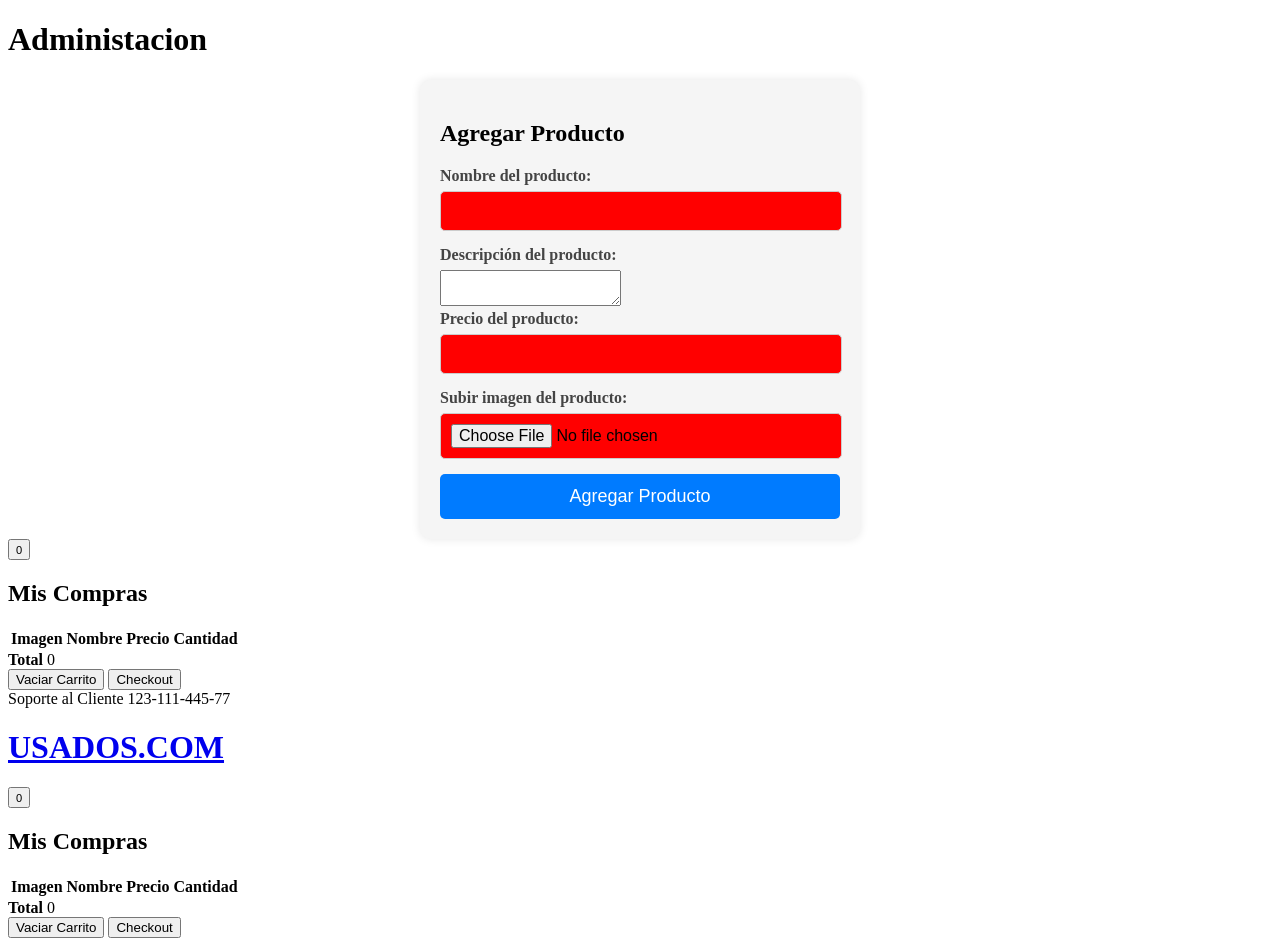
<file: admin.html>
<!DOCTYPE html>
<html>

<head>
    <title>Página de Administración</title>
    <link rel="stylesheet" href="./css/styles3.css">
</head>

<body>
    <header class="header">
        <div class="container">
            <h1>Administacion</h1>
        </div>

    </header>
    <div class="form-container">
        <h2>Agregar Producto</h2>
        <form id="nuevo-producto-form">
            <div class="form-content">
                <label for="nombre">Nombre del producto:</label>
                <input type="text" id="nombre" required>
            </div>

            <div class="form-content">
                <label for="descripcion">Descripción del producto:</label>
                <textarea id="descripcion" required></textarea>
            </div>

            <div class="form-content">
                <label for="precio">Precio del producto:</label>
                <input type="text" id="precio" required >
            </div>

            <div class="form-content">
                <label for="imagen">Subir imagen del producto:</label>
                <input type="file" id="imagen" accept="image/*" required><br>
            </div>

            <div class="form-content">
                <button type="submit">Agregar Producto</button>
            </div>
        </form>
    </div>
    <script src="/js/app.js"></script>
    <script>
        // Agrega un listener para el evento "input" en el campo de precio
        document.getElementById('precio').addEventListener('input', function (e) {
            const input = e.target;
            const inputValue = input.value;
    
            // Elimina cualquier caracter no numérico o punto (.)
            const cleanedValue = inputValue.replace(/[^0-9.]/g, '');
    
            // Garantiza que solo haya un punto decimal
            const decimalCount = cleanedValue.split('.').length - 1;
            if (decimalCount > 1) {
                const parts = cleanedValue.split('.');
                cleanedValue = parts[0] + '.' + parts.slice(1).join('');
            }
    
            // Establece el valor limpio de nuevo en el campo de entrada
            input.value = cleanedValue;
        });
    </script>
    
</body>
</html>
<div class="container-cart">
    <button class="cart-btn">
        <span></span>
        <span>
            <i class="bi bi-cart"></i>
        </span>
        <small class="cart-qty">0</small>
    </button>
    <div class="cart-header">
        <i class="fa-solid fa-arrow-right-from-bracket"></i>
        <h2>Mis Compras</h2>
    </div>
    <div class="cart-body">
        <table id="cart-list">
            <thead>
                <tr>
                    <th>Imagen</th>
                    <th>Nombre</th>
                    <th>Precio</th>
                    <th>Cantidad</th>
                    <th></th>
                </tr>
            </thead>
            <tbody>
            </tbody>
        </table>
    </div>
    <div class="cart-footer">
        <div>
            <strong>Total</strong>
            <span class="cart-total">0</span>
        </div>
        <div class="button-card-footer">
            <button class="cart-clear">Vaciar Carrito</button>
            <button class="Checkout">Checkout</button>
        </div>
    </div>
</div>
</div>
</div>
</div>

<div class="container-hero">
    <div class="container hero">
        <div class="custumer-support">
            <i class="fa-solid fa-headset"></i>
            <div class="content-custumer-support">
                <span class="text">Soporte al Cliente</span>
                <span class="number">123-111-445-77</span>
            </div>
        </div>
        <div class="container-logo">
            <h1><a href="/">USADOS.COM</a></h1>
        </div>
        <div class="container-cart">
            <button class="cart-btn">
                <span></span>
                <span>
                    <i class="bi bi-cart"></i>
                </span>
                <small class="cart-qty">0</small>
            </button>
            <div class="cart-header">
                <i class="fa-solid fa-arrow-right-from-bracket"></i>
                <h2>Mis Compras</h2>
            </div>
            <div class="cart-body">
                <table id="cart-list">
                    <thead>
                        <tr>
                            <th>Imagen</th>
                            <th>Nombre</th>
                            <th>Precio</th>
                            <th>Cantidad</th>
                            <th></th>
                        </tr>
                    </thead>
                    <tbody>
                    </tbody>
                </table>
            </div>
            <div class="cart-footer">
                <div>
                    <strong>Total</strong>
                    <span class="cart-total">0</span>
                </div>
                <div class="button-card-footer">
                    <button class="cart-clear">Vaciar Carrito</button>
                    <button class="Checkout">Checkout</button>
                </div>
            </div>
        </div>
    </div>
</div>
</div>
</file>
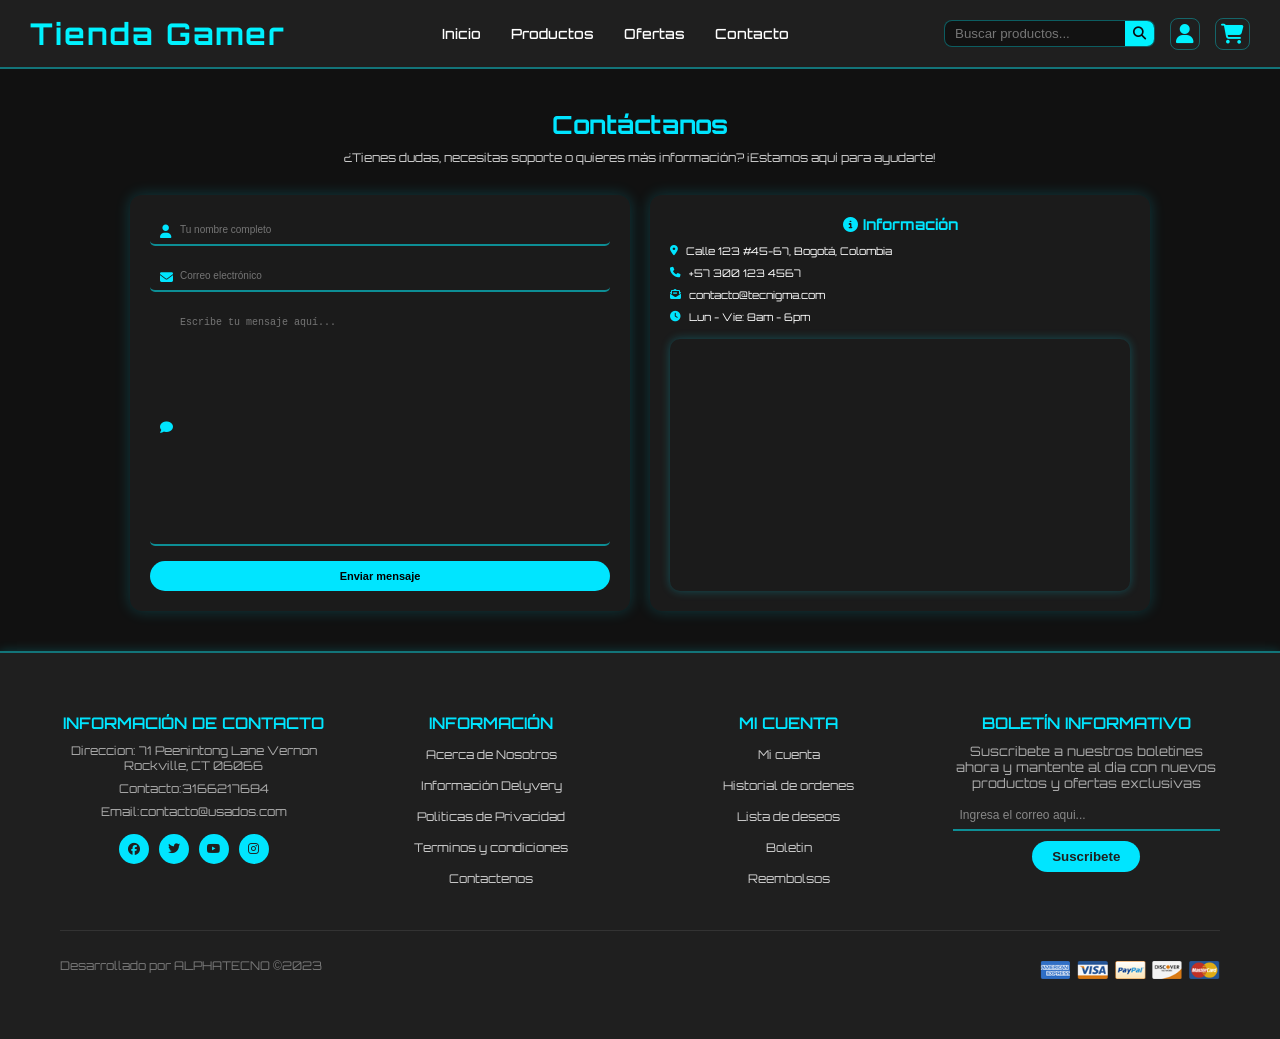
<file: contacto.html>
<!DOCTYPE html>
<html lang="es">

<head>
    <meta charset="UTF-8">
    <meta name="viewport" content="width=device-width, initial-scale=1.0">
    <title>Iniciar Sesión</title>
    <link rel="stylesheet" href="https://cdnjs.cloudflare.com/ajax/libs/font-awesome/6.5.0/css/all.min.css">
    <link href="https://fonts.googleapis.com/css2?family=Orbitron:wght@500;700&display=swap" rel="stylesheet" />
    <link rel="stylesheet" href="/css/styles.css">
</head>

<body>
    <header class="menu-gamer">
        <div class="logo">Tienda Gamer</div>
        <!--  =========== NAVIGATION ==========  ---->
        <nav class="nav-links">
            <a href="index.html">Inicio</a>
            <a href="#">Productos</a>
            <a href="#">Ofertas</a>
            <a href="contacto.html">Contacto</a>
            <!--  =========== NAVIGATION ==========  ---->
        </nav>
        <div class="acciones">
            <!--  =========== BUSCADOR ==========  ---->
            <div class="buscador">
                <input type="text" placeholder="Buscar productos..." />
                <button><i class="fas fa-search"></i></button>
            </div>
            <!--  =========== BUSCADOR ==========  ---->
            <!--  =========== INICIO DE SECCION ==========  ---->
            <a href="paginalogin.html" class="icon-btn" title="Iniciar Sesión">
                <i class="fas fa-user"></i>
            </a>
            <!--  =========== INICIO DE SECCION ==========  ---->
            <!--  =========== CARRITO DE COMPRAS ==========  ---->
            <a href="#" class="icon-btn" title="Carrito de Compras">
                <i class="fas fa-shopping-cart"></i>
            </a>
            <!--  =========== CARRITO DE COMPRAS ==========  ---->
        </div>
    </header>
    <section class="contact-section">
        <h2>Contáctanos</h2>
        <p class="subtitle">¿Tienes dudas, necesitas soporte o quieres más información? ¡Estamos aquí para ayudarte!</p>
    
        <div class="contact-wrapper">
            <!-- Formulario de contacto -->
            <div class="contact-card">
                <form class="contact-form full-height-form">
                    <div class="input-group icon-input">
                        <i class="fa-solid fa-user"></i>
                        <input type="text" id="nombre" placeholder="Tu nombre completo" required>
                    </div>
                    <div class="input-group icon-input">
                        <i class="fa-solid fa-envelope"></i>
                        <input type="email" id="correo" placeholder="Correo electrónico" required>
                    </div>
                    <div class="input-group icon-input textarea-group">
                        <i class="fa-solid fa-comment"></i>
                        <textarea id="mensaje" placeholder="Escribe tu mensaje aquí..." required></textarea>
                    </div>
                    <button type="submit">Enviar mensaje</button>           </form>
            </div>
    
            <!-- Información de contacto -->
            <div class="contact-info-card">
                <h3><i class="fa-solid fa-circle-info"></i> Información</h3>
                <ul>
                    <li><i class="fa-solid fa-location-dot"></i> Calle 123 #45-67, Bogotá, Colombia</li>
                    <li><i class="fa-solid fa-phone"></i> +57 300 123 4567</li>
                    <li><i class="fa-solid fa-envelope-open-text"></i> contacto@tecnigma.com</li>
                    <li><i class="fa-solid fa-clock"></i> Lun - Vie: 8am - 6pm</li>
                </ul>
                <div class="map-container">
                    <iframe
                        src="https://www.google.com/maps/embed?pb=!1m18!1m12!1m3!1d3976.828479934563!2d-74.08175378523805!3d4.609710043903187!2m3!1f0!2f0!3f0!3m2!1i1024!2i768!4f13.1!3m3!1m2!1s0x8e3f99e0f3d316e1%3A0xaaa39281f70d1524!2sBogot%C3%A1%2C%20Colombia!5e0!3m2!1ses!2sco!4v1700000000000"
                        width="100%" height="250" style="border:0;" allowfullscreen="" loading="lazy"></iframe>
                </div>
            </div>
        </div>
    </section>
      
                <!--  ===========  FOOTER ==========  -->
                <footer class="footer">
                
                    <div class="container container-footer">
                        <div class="menu-footer">
                            <div class="contact-info">
                                <p class="title-footer">Información de contacto </p>
                                <ul>
                                    <li>Direccion: 71 Peenintong Lane Vernon Rockville, CT 06066</li>
                                    <li>Contacto:3166217684</li>
                                    <li>Email:contacto@usados.com</li>
                                </ul>
                
                                <div class="social-icons">
                                    <span class="facebook">
                                        <i class="fa-brands fa-facebook"></i>
                                    </span>
                                    <span class="twitter">
                                        <i class="fa-brands fa-twitter"></i>
                                    </span>
                                    <span class="youtube">
                                        <i class="fa-brands fa-youtube"></i>
                                    </span>
                                    <span class="instagram">
                                        <i class="fa-brands fa-instagram"></i>
                                    </span>
                                </div>
                            </div>
                
                            <div class="information">
                                <p class="title-footer">Información</p>
                                <ul>
                                    <li><a href="#">Acerca de Nosotros</a></li>
                                    <li><a href="#">Información Delyvery </a></li>
                                    <li><a href="#">Politicas de Privacidad</a></li>
                                    <li><a href="#">Terminos y condiciones</a></li>
                                    <li><a href="#">Contactenos</a></li>
                                </ul>
                            </div>
                
                            <div class="my-account">
                                <p class="title-footer">Mi cuenta</p>
                                <nav class="nav-footer">
                                    <li><a href="#">Mi cuenta</a></li>
                                    <li><a href="#">Historial de ordenes</a></li>
                                    <li><a href="#">Lista de deseos</a></li>
                                    <li><a href="#">Boletin</a></li>
                                    <li><a href="#">Reembolsos</a></li>
                                </nav>
                
                            </div>
                            <div class="newsletter">
                                <p class="title-footer">Boletín informativo</p>
                
                                <div class="content">
                                    <p>
                                        Suscribete a nuestros boletines ahora y mantente al
                                        día con nuevos productos y ofertas exclusivas
                                    </p>
                                    <form action="">
                                        <input type="email" name="" id="" placeholder="Ingresa el correo aqui...">
                                        <button>Suscribete</button>
                                    </form>
                                </div>
                            </div>
                        </div>
                
                        <div class="copyrigth">
                            <p>
                                Desarrollado por ALPHATECNO &COPY;2023
                            </p>
                            <img src="../images/payment.png" alt="Pagos">
                        </div>
                    </div>
                </footer>
                
                </body>
                
                </body>
                
                </html>
</file>
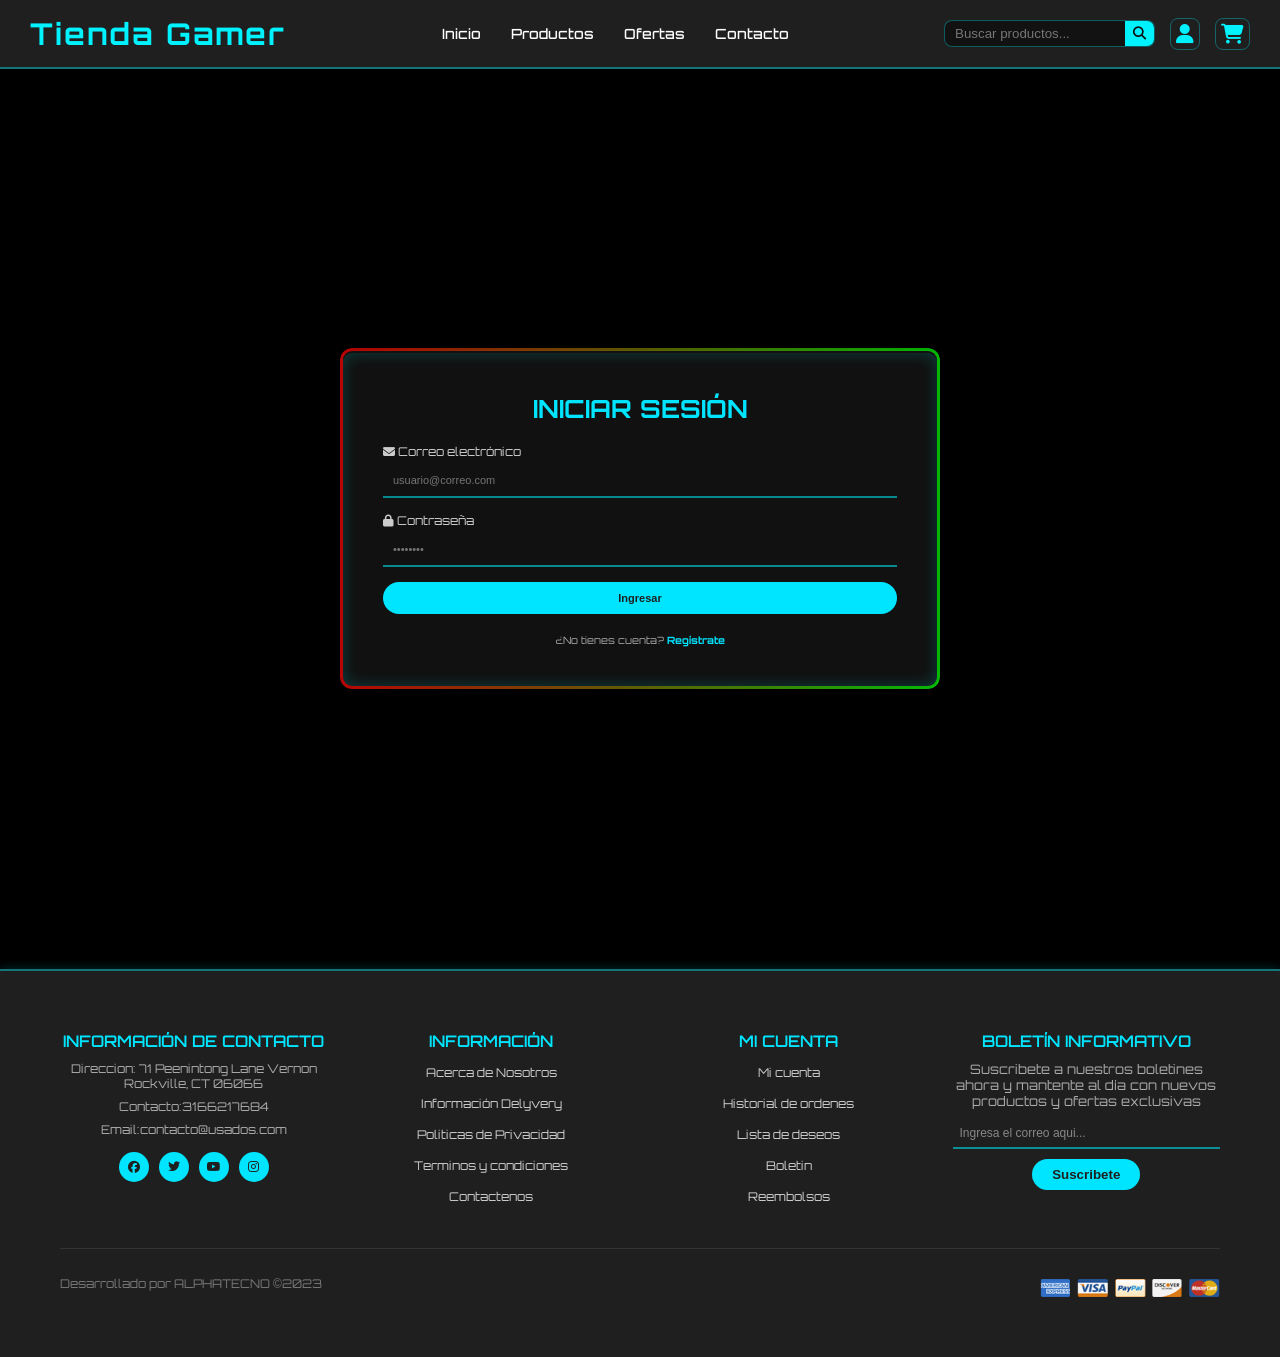
<file: paginalogin.html>
<!DOCTYPE html>
<html lang="es">

<head>
    <meta charset="UTF-8">
    <meta name="viewport" content="width=device-width, initial-scale=1.0">
    <title>Iniciar Sesión</title>
    <link rel="stylesheet" href="https://cdnjs.cloudflare.com/ajax/libs/font-awesome/6.5.0/css/all.min.css">
    <link href="https://fonts.googleapis.com/css2?family=Orbitron:wght@500;700&display=swap" rel="stylesheet" />
    <link rel="stylesheet" href="/css/styles.css">
</head>
<body>
        <header class="menu-gamer">
            <div class="logo">Tienda Gamer</div>
            <!--  =========== NAVIGATION ==========  ---->
            <nav class="nav-links">
                <a href="index.html">Inicio</a>
                <a href="#">Productos</a>
                <a href="#">Ofertas</a>
                <a href="contacto.html">Contacto</a>
                <!--  =========== NAVIGATION ==========  ---->
            </nav>
            <div class="acciones">
                <!--  =========== BUSCADOR ==========  ---->
                <div class="buscador">
                    <input type="text" placeholder="Buscar productos..." />
                    <button><i class="fas fa-search"></i></button>
                </div>
                <!--  =========== BUSCADOR ==========  ---->
                <!--  =========== INICIO DE SECCION ==========  ---->
                <a href="paginalogin.html" class="icon-btn" title="Iniciar Sesión">
                    <i class="fas fa-user"></i>
                </a>
                <!--  =========== INICIO DE SECCION ==========  ---->
                <!--  =========== CARRITO DE COMPRAS ==========  ---->
                <a href="#" class="icon-btn" title="Carrito de Compras">
                    <i class="fas fa-shopping-cart"></i>
                </a>
                <!--  =========== CARRITO DE COMPRAS ==========  ---->
            </div>
        </header>

            <!-- Login centrado -->
            <div class="center-login-wrapper">
                <div class="login-container">
                    <!-- formulario -->
                    <form class="login-form">
                        <h2>Iniciar Sesión</h2>
                        <div class="input-group">
                            <label for="email"><i class="fa-solid fa-envelope"></i> Correo electrónico</label>
                            <input type="email" id="email" placeholder="usuario@correo.com" required>
                        </div>
                        <div class="input-group">
                            <label for="password"><i class="fa-solid fa-lock"></i> Contraseña</label>
                            <input type="password" id="password" placeholder="••••••••" required>
                        </div>
                        <button type="submit">Ingresar</button>
                        <p class="register-link">¿No tienes cuenta? <a href="#">Regístrate</a></p>
                    </form>
                </div>
            </div>
                <!--  ===========  FOOTER ==========  -->
                <footer class="footer">
                
                    <div class="container container-footer">
                        <div class="menu-footer">
                            <div class="contact-info">
                                <p class="title-footer">Información de contacto </p>
                                <ul>
                                    <li>Direccion: 71 Peenintong Lane Vernon Rockville, CT 06066</li>
                                    <li>Contacto:3166217684</li>
                                    <li>Email:contacto@usados.com</li>
                                </ul>
                
                                <div class="social-icons">
                                    <span class="facebook">
                                        <i class="fa-brands fa-facebook"></i>
                                    </span>
                                    <span class="twitter">
                                        <i class="fa-brands fa-twitter"></i>
                                    </span>
                                    <span class="youtube">
                                        <i class="fa-brands fa-youtube"></i>
                                    </span>
                                    <span class="instagram">
                                        <i class="fa-brands fa-instagram"></i>
                                    </span>
                                </div>
                            </div>
                
                            <div class="information">
                                <p class="title-footer">Información</p>
                                <ul>
                                    <li><a href="#">Acerca de Nosotros</a></li>
                                    <li><a href="#">Información Delyvery </a></li>
                                    <li><a href="#">Politicas de Privacidad</a></li>
                                    <li><a href="#">Terminos y condiciones</a></li>
                                    <li><a href="#">Contactenos</a></li>
                                </ul>
                            </div>
                
                            <div class="my-account">
                                <p class="title-footer">Mi cuenta</p>
                                <nav class="nav-footer">
                                    <li><a href="#">Mi cuenta</a></li>
                                    <li><a href="#">Historial de ordenes</a></li>
                                    <li><a href="#">Lista de deseos</a></li>
                                    <li><a href="#">Boletin</a></li>
                                    <li><a href="#">Reembolsos</a></li>
                                </nav>
                
                            </div>
                            <div class="newsletter">
                                <p class="title-footer">Boletín informativo</p>
                
                                <div class="content">
                                    <p>
                                        Suscribete a nuestros boletines ahora y mantente al
                                        día con nuevos productos y ofertas exclusivas
                                    </p>
                                    <form action="">
                                        <input type="email" name="" id="" placeholder="Ingresa el correo aqui...">
                                        <button>Suscribete</button>
                                    </form>
                                </div>
                            </div>
                        </div>
                
                        <div class="copyrigth">
                            <p>
                                Desarrollado por ALPHATECNO &COPY;2023
                            </p>
                            <img src="../images/payment.png" alt="Pagos">
                        </div>
                    </div>
                </footer>

    </body>
    
</body>

</html>
</file>
<file: css/styles3.css>
/* Estilos para el contenedor del formulario */
.form-container {
    max-width: 400px;
    margin: 0 auto;
    background-color: #f5f5f5;
    padding: 20px;
    border-radius: 10px;
    box-shadow: 0 0 10px rgba(0, 0, 0, 0.1);
  }
  
  /* Estilos para el encabezado del formulario */
  .form-container h1 {
    text-align: center;
    font-size: 24px;
    margin-bottom: 20px;
    color: #333;
  }
  
  /* Estilos para los campos de entrada de texto */
  .form-content label {
    display: block;
    margin-bottom: 6px;
    font-weight: bold;
    color: #444;
  }
  
  .form-content input[type="text"],
  .form-content input[type="file"] {
    width: 95%;
    padding: 10px;
    margin-bottom: 15px;
    border: 1px solid #ccc;
    border-radius: 5px;
    font-size: 16px;
    /* background: #f9f9f9; */
    background-color: red;
  }
  
  /* Estilos para el botón de enviar */
  .form-content button {
    display: block;
    width: 100%;
    padding: 12px;
    background-color: #007BFF;
    color: #fff;
    border: none;
    border-radius: 5px;
    font-size: 18px;
    cursor: pointer;
  }
  
  /* Estilos para el botón de enviar al pasar el mouse por encima */
  .form-content button:hover {
    background-color: #0056b3;
  }
  
  /* Estilos para el mensaje de éxito */
  .success-message {
    text-align: center;
    color: #008000;
    font-weight: bold;
  }
  
  /* Estilos para el mensaje de error */
  .error-message {
    text-align: center;
    color: #FF0000;
    font-weight: bold;
  }
</file>
<file: css/styles.css>
/* Top Bar: Logo, Usuario y Carrito de Compras */

/* ==================================== */
/*=======FUENTES PARA USAR========*/
/* ==================================== */
@import url('https://fonts.googleapis.com/css2?family=AR+One+Sans:wght@600&family=Montserrat:wght@300;700&family=Open+Sans:wght@500;700&family=Roboto+Slab&family=Roboto:ital,wght@0,500;1,300&family=Young+Serif&display=swap');
/*@import url('../fonts/Zilla_Slab/ZillaSlab-SemiBold.ttf');*/
/* ==================================== */
/* ==== END FUENTES PARA USAR========== */
/* ==================================== */

/* =================================== */
/* ======= RESETEO Y UTILIDADES =======*/
/* =================================== */
:root {
    --stars-color: #c7a17a;
    --background-color: #dff6fb;
    --dark-color: #151515;
    --icons-color: #ee0432;
    --navbar-color: #ee0f04;
    --cont-hero-color: #ffffff;
    --grad-background: linear-gradient(90deg, rgb(238, 226, 176) 0%, rgb(196, 246, 237) 50%, rgba(238, 226, 176) 100%);
    --transition: all 2s ease;
    --primary-color: #007BFF;
    /* Color primario (azul) */
    --secondary-color: #6c757d;
    /* Color secundario (gris) */
    --dark-color: #343a40;
    /* Color oscuro */
    --light-gray-color: #f8f9fa;
    /* Color gris claro */
    --accent-color: #FFC107;
    /* Color de acento (amarillo) */
    --muted-color: #868e96;
    /* Color atenuado */
}

* {
    margin: 0;
    padding: 0;
    box-sizing: border-box;
    text-decoration: none;
    list-style: none;
}

html {
    font-size: 62.5%;
   /* font-family: 'Zilla Slab', serif;*/

}
body {
    margin: 0;
    font-family: "Orbitron", sans-serif;
    background-color: #0f0f0f;
    color: #ffffff;
/*font-size: 62.5%; font-size: 3.5%;*/
}

.container {
    max-width: 100%;
    padding: 15px;
    margin: 0 auto;
}

button {
    cursor: pointer;
    border: none;
    background: transparent;
    padding: 3px 10px;
}

th,
td {
    padding: 12px 15px;
    text-align: center;
    border-bottom: 1px solid #E1E1E1;
    font-size: 16px;
    margin-bottom: 1rem;
}

th:first-child,
td:first-child {
    padding-left: 0;
}

th:last-child,
td:last-child {
    padding-right: 0;
}

img {
    width: 100%;
    height: auto;
    display: block;
    object-fit: contain;
}

/* =================================== */
/* ===== END RESETEO Y UTILIDADES===== */
/* =================================== */

/* =================================== */
/* ========= TITULOS HEADING ========= */
/* =================================== */
/* Encabezado de primer nivel */
.heading-1 {
    font-size: 2.5rem;
    margin-bottom: 1.5rem;
    text-transform: uppercase;
    letter-spacing: 0.1rem;
    color: #00f2ff;
    /*font-family: 'AR One Sans', sans-serif;*/
    text-shadow: 1px 1px 2px rgba(0, 0, 0, 0.6);
    animation: fadeInText 1s ease-in-out;
}

/* Encabezado de segundo nivel */
.heading-2 {
    font-size: 2.5rem;
    margin-bottom: 1.5rem;
    text-transform: uppercase;
    letter-spacing: 0.1rem;
    color: #00f2ff;
    /*font-family: 'AR One Sans', sans-serif;*/
    text-shadow: 1px 1px 2px rgba(0, 0, 0, 0.6);
    animation: fadeInText 1s ease-in-out;
}

/* Encabezado de tercer nivel */
.heading-3 {
    text-align: left;
    font-weight: 500;
    font-size: 2rem;
    color: var(--dark-color);
    margin: 1rem 0;
    text-transform: none;
    letter-spacing: 0.05em;
    font-family: 'AR One Sans', sans-serif;
    text-shadow: 1px 1px 2px rgba(0, 0, 0, 0.6);
    animation: fadeInText 1s ease-in-out;
}

/* Encabezado de cuarto nivel */
.heading-4 {
    text-align: left;
    font-weight: 400;
    font-size: 1.5rem;
    color: var(--light-gray-color);
    margin: 0.5rem 0;
    border-bottom: 2px solid var(--accent-color);
    padding-bottom: 0.5rem;
    letter-spacing: 0.05em;
    font-family: 'AR One Sans', sans-serif;
    text-shadow: 1px 1px 2px rgba(0, 0, 0, 0.6);
    animation: fadeInText 1s ease-in-out;
}

/* Encabezado de quinto nivel */
.heading-5 {
    text-align: left;
    font-weight: 300;
    font-size: 1.2rem;
    color: var(--muted-color);
    margin: 0.5rem 0;
    text-transform: uppercase;
    letter-spacing: 0.05em;
    font-family: 'AR One Sans', sans-serif;
    text-shadow: 1px 1px 2px rgba(0, 0, 0, 0.6);
    animation: fadeInText 1s ease-in-out;
}

/* Animación de desvanecimiento del texto */
@keyframes fadeInText {
    from {
        opacity: 0;
        transform: translateY(-10px);
    }

    to {
        opacity: 1;
        transform: translateY(0);
    }
}

/* =================================== */
/* ========= TITULOS HEADING ========= */
/* =================================== */

/* =================================== */
/*             MAIN CONTENT       */
/* =================================== */
.main-content {
    background-color: #333;
    width: 100%;
}

/* =================================== */
/*        END MAIN CONTENT       */
/* =================================== */

/* ============================== */
/*              MENU              */
/* ============================== */
.menu-gamer {
    display: flex;
    justify-content: space-between;
    align-items: center;
    padding: 1.5rem 3rem;
    background-color: #1f1f1f;
    box-shadow: 0 0 10px #00f2ff33;
    border-bottom: 2px solid #00f2ff66;
}

.logo {
    font-size: 3rem;
    font-weight: 700;
    color: #00f2ff;
    letter-spacing: 2px;
}

/* ============================== */
/*            NAV LINKS           */
/* ============================== */
.nav-links {
    display: flex;
    gap: 2rem;
    font-size: 1.4rem;
}

.nav-links a {
    text-decoration: none;
    color: #ffffff;
    font-weight: 500;
    transition: color 0.3s ease, border-bottom 0.3s ease;
    padding: 0.5rem 0;
    position: relative;
    font-size: 1.4rem;
    margin: 5px;
}

.nav-links a:hover {
    color: #00f2ff;
    background-color: #00e5ff33;
    border-right: 2px solid #00f2ff44;
    border-left: 2px solid #00f2ff44;
    color: #fff;
    width: 65%;
    color: #fff;
    width: 100%;
}

.nav-links a::after {
    content: "";
    position: absolute;
    left: 0;
    bottom: -5px;
    width: 0;
    height: 2px;
    background: #00f2ff;
    transition: width 0.5s ease;
}

.nav-links a:hover::after {
    width: 100%;
}

/* ============================== */
/*            CARRITO             */
/* ============================== */
.carrito {
    display: flex;
    align-items: center;
    gap: 6px;
        font-size: 1.4rem;
        
}

.carrito svg {
    transition: transform 0.3s ease, filter 0.3s ease;
}

.carrito:hover svg {
    transform: scale(1.1);
    filter: drop-shadow(0 0 6px #0ff);
}

/* ============================== */
/*           ACCIONES             */
/* ============================== */
.acciones {
    display: flex;
    align-items: center;
    gap: 1.5rem;
}

/* ============================== */
/*           BUSCADOR             */
/* ============================== */
.buscador {
    display: flex;
    background: #121212;
    border: 1px solid #00f2ff55;
    border-radius: 8px;
    overflow: hidden;
}

.buscador input {
    background: transparent;
    border: none;
    color: #fff;
    padding: 0.5rem 1rem;
    outline: none;
    width: 180px;
}

.buscador button {
    background: #00f2ff;
    border: none;
    padding: 0.5rem 0.8rem;
    color: #0b0c10;
    cursor: pointer;
    transition: background 0.3s ease;
}

.buscador button:hover {
    background: #0ff;
}

/* ============================== */
/*           LOGIN BTN            */
/* ============================== */
.login-btn {
    background: transparent;
    color: #00f2ff;
    border: 1px solid #00f2ff;
    padding: 0.5rem 1rem;
    border-radius: 8px;
    cursor: pointer;
    transition: background 0.3s ease, color 0.3s ease;
        font-size: 1.4rem;
}

.login-btn:hover {
    background: #00f2ff;
    color: #0b0c10;
}

/* ============================== */
/*           ICON BUTTON          */
/* ============================== */
.icon-btn {
    color: #00f2ff;
    font-size: 2rem;
    padding: 0.5rem;
    border: 1px solid #00f2ff55;
    border-radius: 8px;
    transition: background 0.3s ease, transform 0.2s ease;
    display: flex;
    align-items: center;
    justify-content: center;
}

.icon-btn:hover {
    background: #00f2ff;
    color: #0b0c10;
    transform: scale(1.05);
}

/* ============================== */
/*          END  - HEADER         */
/* ============================== */

/* ============================== */
/*             BANNER             */
/* ============================== */

.banner {
    background-image: url('../images/Imagenes/light-bulbs-5488573_1280.jpg');
    background-size: cover;
    background-position: center center;
    background-repeat: no-repeat;
    position: relative;
    height: 100vh;
    display: flex;
    justify-content: center;
    align-items: center;
    text-align: center;
    color: #00f2ff;
    border-bottom: 2px solid red;
}

.banner::before {
    content: '';
    position: absolute;
    top: 0;
    bottom: 0;
    left: 0;
    right: 0;
    width: 100%;
    height: 100%;
    background-color: rgba(0, 0, 0, 0.1);
    z-index: 2;
}

.content-banner {
    position: relative;
    z-index: 2;
    max-width: 900px;
    padding: 20px;
}

.content-banner h2 {
    font-size: 4rem;
    font-weight: 700;
    line-height: 1.2;
    margin-bottom: 1rem;
    text-transform: uppercase;
    color: #ffffff;
    /* Color verde tecnológico */
    animation: fadeInDown 1s ease-in-out;
}

.content-banner p {
    font-size: 1.8rem;
    margin-bottom: 2rem;
    font-weight: 400;
    animation: fadeInUp 1s ease-in-out;
}

.content-banner a {
    display: inline-block;
    padding: 1rem 3rem;
    margin-top: 1rem;
    color: #000;
    background-color: #00f2ff;
    /* Color verde tecnológico */
    text-transform: uppercase;
    border-radius: 30px;
    font-weight: 600;
    font-size: 1.3rem;
    transition: all 0.3s ease;
    animation: bounceIn 1.5s ease-in-out;
}

.content-banner a:hover {
    background-color: #00f2ff;
    /* Color verde oscuro para el hover */
    transform: scale(1.1);
}

@keyframes fadeInDown {
    from {
        opacity: 0;
        transform: translateY(-20px);
    }

    to {
        opacity: 1;
        transform: translateY(0);
    }
}

@keyframes fadeInUp {
    from {
        opacity: 0;
        transform: translateY(20px);
    }

    to {
        opacity: 1;
        transform: translateY(0);
    }
}

@keyframes bounceIn {

    0%,
    20%,
    40%,
    60%,
    80%,
    100% {
        transition-timing-function: cubic-bezier(0.215, 0.61, 0.355, 1);
    }

    0% {
        opacity: 0;
        transform: scale3d(0.3, 0.3, 0.3);
    }

    20% {
        transform: scale3d(1.1, 1.1, 1.1);
    }

    40% {
        transform: scale3d(0.9, 0.9, 0.9);
    }

    60% {
        opacity: 1;
        transform: scale3d(1.03, 1.03, 1.03);
    }

    80% {
        transform: scale3d(0.97, 0.97, 0.97);
    }

    100% {
        opacity: 1;
        transform: scale3d(1, 1, 1);
    }
}



/* ============================== */
/*             FEATURES       */
/* ============================== */
/* Features Section */
.container-features {
    display: flex;
    justify-content: space-around;
    flex-wrap: wrap;
    padding: 3rem 2rem;
    gap: 2rem;
    /*background-color: #121212;
    border-top: 2px solid #00f2ff55;
    border-bottom: 2px solid #00f2ff55;*/
    max-width: 100%;
    margin-top: 50px;
    margin-bottom: 50px;
    
}

.card-feature {
    background-color: #1f1f1f;
    border: 1px solid #00f2ff33;
    padding: 1.5rem;
    border-radius: 1rem;
    box-shadow: 0 0 10px #00f2ff22;
    transition: transform 0.3s ease;
    display: flex;
    align-items: center;
    transition: transform 0.3s ease, box-shadow 0.3s ease;
    max-width: 250px;
    /* Asegurar que las tarjetas no sean demasiado anchas */
    overflow: hidden;
    width: 300px;
}

.card-feature:hover {
    transform: translateY(-10px);
    box-shadow: 0 8px 16px rgba(0, 0, 0, 0.2);
}

.card-feature i {
    font-size: 3rem;
    color: #00f2ff;
    margin-right: 1.5rem;
}

.feature-content span {
    font-size: 1.6rem;
    font-weight: 600;
    color: #FFF;
}

.feature-content p {
    font-size: 1.2rem;
    color: #00f2ff;
}

/* ============================== */
/*             CATEGORIES         */
/* ============================== */
.container-categories {
    display: flex;
    justify-content: center;
    gap: 2rem;
    flex-wrap: wrap;
    height: auto;
    overflow: hidden;
    width: 100%;
 
    /*box-shadow: 0 0 10px #00f2ff33;*/
    border-top: 2px solid #00f2ff66;
    border-bottom: 2px solid red;
    border-radius: 10px;
    padding: 50px;


}

.card-category {
    text-align: center;
    width: 255px;
    height: 185px;
    aspect-ratio: 4 / 3;
    background: linear-gradient(145deg, #1a1a1a, #121212);
    background-blend-mode: overlay;
    background-repeat: no-repeat;
    background-size: cover;
    background-position: center;
    border: 1px solid #00f2ff33;
    border-radius: 16px;
    padding: 1.5rem;
    color: #00f2ff;
    display: flex;
    flex-direction: column;
    justify-content: space-between;
    transition: all 0.3s ease;
    box-shadow: 0 0 10px #00f2ff22;
    cursor: pointer;
    position: relative;
    overflow: hidden;
    margin: 10px;
}
.card-category, .feature-content span{
    color: red;
    font-size: 1.3rem;
}

.category-portatil-oficina {
    background-image: url('../images/Categories/office-1734485_1920.jpg');
    animation: fadeInZoom 1s ease;
}

.category-escritorio-gamer {
    background-image: url('/images/Categories/card-5884683_1920.jpg');
    animation: fadeInZoom 1.2s ease;
}

.category-partes-accesosrios {
    background-image: url('../images/Categories/king-2473531_1920.jpg');
    animation: fadeInZoom 1.4s ease;
}

.category-diseño-web {
    background-image: url('../images/Categories/data-5606639_1920.jpg');
    animation: fadeInZoom 1.4s ease;
}

/* ============================== */
/*             CATEGORIES         */
/* ============================== */

/* ============================== */
/* ======== TOP PRODUCTS ========  */
/* ============================== */
/* Estilo general para la sección de nuevos productos */
.top-products {
    display: flex;
    flex-direction: column;
    align-items: center;
    gap: 2rem;
    padding: 2rem;
    width: 100%;
    /*background-color: #0f0f0f;*/
    border-top: 2px solid #00f2ff44;
    /* border-bottom: 2px solid #00f2ff44;*/
    border-bottom: 2px solid red;
    border-radius: 5px;
    text-align: center;

}
/*
.top-products {
    font-size: 2.5rem;
    margin-bottom: 1.5rem;
    text-transform: uppercase;
    letter-spacing: 0.1rem;
    color: #333;
    font-family: 'AR One Sans', sans-serif;
    text-shadow: 1px 1px 2px rgba(0, 0, 0, 0.6);
    animation: fadeInText 1s ease-in-out;
}
*/
/* Contenedor de opciones de menú */
.container-options {
    display: flex;
    justify-content: center;
    gap: 2rem;
    margin-bottom: 2rem;
}

/* Estilo para el menú de opciones */
.menu-options {
    /*background: rgba(255, 255, 255, 0.8);*/
    background-color: #0f0f0f;
    border-top: 2px solid #00f2ff44;
    border-bottom: 2px solid #00f2ff44;
    display: flex;
    border-radius: 15px;
    box-shadow: 0 4px 8px rgba(0, 0, 0, 0.2);
    overflow: hidden;
}

.menu-options li {
    list-style: none;
    margin: 0;
}

.menu-options li a {
    padding: 1rem 2rem;
    display: block;
    text-decoration: none;
    font-size: 1.2rem;
    font-weight: 600;
    text-transform: uppercase;
    color: red;
    transition: color 0.3s ease, background 0.3s ease;
}

.menu-options li:hover a,
.menu-options .active a {
    background-color: #333;
    color: #fff;
}

.menu-options li a:hover::after {
    opacity: 1;
}

/* Animación para el texto */
@keyframes fadeInText {
    0% {
        opacity: 0;
        transform: translateY(-20px);
    }

    100% {
        opacity: 1;
        transform: translateY(0);
    }
}

/* Efecto de sombra sutil */
.menu-options li a::after {
    content: '';
    display: block;
    width: 0;
    height: 2px;
    background: #333;
    transition: width 0.3s;
}

.menu-options li a:hover::after {
    width: 100%;
}
/* =============================== */
/* ===== END TOP PRODUCTS ======== */
/* =============================== */

/* --  PRODUCTOS  --- */
 .container-products {
  display: grid;
  grid-template-columns: repeat(auto-fit, minmax(250px, 1fr));
  gap: 1.5rem;
  padding: 1rem;
  width: 100%;
}

.card-product {
  background-color: #fff;
  border-radius: 1rem;
  overflow: hidden;
  box-shadow: 0 6px 16px rgba(0, 0, 0, 0.1);
  transition: transform 0.3s ease, box-shadow 0.3s ease;
  display: flex;
  flex-direction: column;
}

.card-product:hover {
  transform: translateY(-5px);
  box-shadow: 0 10px 24px rgba(0, 0, 0, 0.15);
}

.container-img {
  position: relative;
  width: 50%;
  height: 200px;
  overflow: hidden;
}

.container-img img {
  width: 100%;
  height: 100%;
  object-fit: cover;
  transition: transform 0.4s ease;
}

.card-product:hover .container-img img {
  transform: scale(1.1);
}

.discount {
  position: absolute;
  top: 10px;
  left: 10px;
  background-color: red;
  color: white;
  padding: 5px 10px;
  border-radius: 5px;
  font-size: 0.9rem;
  font-weight: bold;
}

.button-group {
  position: absolute;
  bottom: 10px;
  right: 10px;
  display: flex;
  gap: 8px;
}

.button-group button {
  background-color: #fff;
  border: none;
  border-radius: 50%;
  padding: 8px;
  font-size: 1rem;
  cursor: pointer;
  transition: transform 0.2s, background-color 0.2s;
}

.button-group button:hover {
  background-color: #f0f0f0;
  transform: scale(1.1);
}

.content-card-product {
  padding: 1rem;
}

.title-product {
  font-size: 1.2rem;
  font-weight: bold;
  color: #333;
  margin: 0;
}

.brand-model {
  font-size: 0.9rem;
  color: #777;
  margin-bottom: 0.5rem;
}

.stars {
  display: flex;
  gap: 3px;
  margin: 0.5rem 0;
}

.stars i {
  color: gold;
  font-size: 1.2rem;
  transition: transform 0.2s;
}

.stars i:hover {
  transform: scale(1.2);
}

.content-price-product {
  display: flex;
  align-items: center;
  gap: 1rem;
}

.product-price {
  font-size: 1.3rem;
  font-weight: bold;
  color: #111;
}

.product-discount {
  font-size: 1rem;
  color: #999;
  text-decoration: line-through;
}

.content-card-product-description {
  border-top: 1px solid #eee;
  padding: 1rem;
}

.product-description {
  font-size: 1rem;
  margin-bottom: 0.5rem;
}

.content-product-description li {
  font-size: 0.9rem;
  margin-bottom: 0.3rem;
  color: #444;
}

.add-cart {
  background-color: #000;
  color: white;
  border: none;
  padding: 14px;
  border-radius: 8px;
  margin: 1rem;
  cursor: pointer;
  transition: background-color 0.2s, transform 0.2s;
  font-size: 1rem;
  font-weight: bold;
  text-transform: uppercase;
}

.add-cart:hover {
  background-color: #333;
  transform: scale(1.03);
}
/* --  PRODUCTOS  --- */

/* ============================== */
/*            GALLERY             */
/* ============================== */

.gallery-gamer {
    /*background-color: #0f0f0f;*/
    border-top: 2px solid #00f2ff44;
    /* border-bottom: 2px solid #00f2ff44;*/
    border-bottom: 2px solid red;
    border-radius: 5px;
  padding: 2rem 2.5rem;
  text-align: center;
background-color: transparent;
/*margin-bottom: 30px;*/
}

.gallery-title-neon {
  font-size: 2.8rem;
  font-weight: bold;
  color: #00f2ff;
  margin-bottom: 3rem;
  letter-spacing: 2px;
  animation: neonTitle 2s infinite alternate;
  text-shadow: 0 0 10px #00f2ff, 0 0 20px #ff2e2e;
}

.gallery-grid {
  display: grid;
  grid-template-columns: repeat(auto-fit, minmax(260px, 1fr));
  gap: 2.5rem;
  max-width: 1200px;
  margin: 0 auto;
  margin-bottom: 30px;
}

.gallery-img {
  width: 100%;
  height: 200px;
  object-fit: cover;
  border-radius: 1rem;
  opacity: 0;
  transform: scale(0.95);
  animation: fadeIn 0.6s ease-out forwards;
  box-shadow: 0 0 15px rgba(255, 46, 46, 0.3);
  border: 2px solid rgba(255, 46, 46, 0.4);
  transition: transform 0.3s ease, box-shadow 0.3s ease;
}

.gallery-img:hover {
  transform: scale(1.1);
  box-shadow: 0 0 20px #00f2ff, 0 0 15px #ff2e2e, 0 0 25px #00f2ff;
  border-color: #ff2e2e;
  z-index: 2;
}

/* Animaciones */
@keyframes fadeIn {
  0% {
    opacity: 0;
    transform: scale(0.9);
  }
  100% {
    opacity: 1;
    transform: scale(1);
  }
}

@keyframes neonTitle {
  0% {
    text-shadow: 0 0 5px #ff2e2e, 0 0 10px #ff2e2e;
  }
  100% {
    text-shadow: 0 0 15px #ff2e2e, 0 0 25px #ff2e2e;
  }
}

/* Retrasos para entrada escalonada */
/* Retrasos para la animación escalonada */
.delay-1 { animation-delay: 0.2s; }
.delay-2 { animation-delay: 0.4s; }
.delay-3 { animation-delay: 0.6s; }
.delay-4 { animation-delay: 0.8s; }
.delay-5 { animation-delay: 1s;}
/* Efecto de pulso continuo estilo neón */
@keyframes pulseNeon {
  0%, 100% {
    box-shadow: 0 0 10px #ff2e2e, 0 0 20px #00f2ff;
  }
  50% {
    box-shadow: 0 0 20px #00f2ff, 0 0 30px #ff2e2e;
  }
}

/* Aplica la animación de pulso */
.gallery-img {
  animation: fadeIn 0.8s ease-out forwards, pulseNeon 3s infinite alternate;
}
/* ============================== */
/*          END  GALLERY          */
/* ============================== */



/* ============================== */
/*            SPECIALS            */
/* ============================== */

/*.specials {
    display: flex;
    flex-direction: column;
    gap: 2rem;
    margin-bottom: 1rem;
   /* background-color: #1f1f1f;
        box-shadow: 0 0 10px #00f2ff33;
        border-bottom: 2px solid #00f2ff66;
        padding: 0px;
}*/

/* ============================== */
/*            BLOG                */
/* ============================== */
.container-blogs {
    display: grid;
    grid-template-columns: repeat(auto-fit, minmax(300px, 1fr));
    gap: 2rem;
    margin-top: 3rem;
    margin-bottom: 5rem;
    padding: 1rem 0;
}

.card-blog {
    background: linear-gradient(145deg, #1a1a1a, #121212);
    border: 1px solid #00f2ff33;
    border-radius: 16px;
    overflow: hidden;
    color: #fff;
    display: flex;
    flex-direction: column;
    box-shadow: 0 0 10px #00f2ff22;
    transition: transform 0.3s ease, box-shadow 0.3s ease;
}

.card-blog:hover {
    transform: translateY(-5px);
    box-shadow: 0 0 20px #00f2ff55;
}

.container-img {
    position: relative;
    width: 100%;
    aspect-ratio: 16/9;
    overflow: hidden;
}

.container-img img {
    width: 100%;
    height: 100%;
    object-fit: cover;
    display: block;
    transition: transform 0.3s ease;
}

.card-blog:hover .container-img img {
    transform: scale(1.05);
}

.button-group-blog {
    position: absolute;
    top: 0.5rem;
    right: 0.5rem;
    display: flex;
    gap: 0.5rem;
    opacity: 0;
    transition: opacity 0.3s ease;
}

.card-blog:hover .button-group-blog {
    opacity: 1;
}

.button-group-blog span {
    background-color: #00f2ff33;
    padding: 0.5rem;
    border-radius: 50%;
    color: #00f2ff;
    cursor: pointer;
    transition: background 0.3s;
}

.button-group-blog span:hover {
    background-color: #00f2ff55;
}

.content-blog {
    padding: 1.5rem;
    display: flex;
    flex-direction: column;
    gap: 1rem;
}

.content-blog h3 {
    font-size: 1.5rem;
    color: #00f2ff;
}

.content-blog span {
    font-size: 1.2rem;
    color: #aaa;
}

.content-blog p {
    font-size: 1.3rem;
    color: #ddd;
    line-height: 1.4;
}

.btn-read-more {
    align-self: flex-start;
    padding: 0.5rem 1rem;
    background-color: #00f2ff22;
    color: #00f2ff;
    border: 1px solid #00f2ff44;
    border-radius: 8px;
    cursor: pointer;
    font-size: 0.9rem;
    transition: all 0.3s ease;
}

.btn-read-more:hover {
    background-color: #00f2ff;
    color: #121212;
}

/* ============================== */
/*            FOOTER              */
/* ============================== */
.footer {
    background-color: #1f1f1f;
    box-shadow: 0 0 10px #00f2ff33;
    border-top: 2px solid #00f2ff66;
    color: #ccc;
    font-size: 12px;
    text-align: center;
    padding: 30px;
}

.container-footer {
    display: flex;
    flex-direction: column;
    gap: 4rem;
    padding: 3rem;
}

.menu-footer {
    display: grid;
    grid-template-columns: repeat(auto-fit, minmax(230px, 1fr));
    gap: 3rem;
}

.title-footer {
    font-size: 1.6rem;
    font-weight: 600;
    color: #00e5ff;
    margin-bottom: 1rem;
    text-transform: uppercase;
}


.contact-info ul,
.information ul,
.my-account .nav-footer {
    list-style: none;
    padding: 0;
    margin: 0;
    display: flex;
    flex-direction: column;
    gap: 0.8rem;
}

.contact-info ul li,
.information ul li,
.my-account .nav-footer li {
    font-size: 1.2rem;
    color: #aaa;
}

.information ul li a,
.my-account .nav-footer li a {
    text-decoration: none;
    color: #ccc;
    transition: all 0.3s ease;
    padding: 0.4rem 0.8rem;
    border-radius: 4px;
    display: inline-block;
}

.information ul li a:hover,
.menu-footer a:hover,
.my-account .nav-footer li a:hover {
    background-color: #00e5ff33;
    border-right: 2px solid #00f2ff44;
    border-left: 2px solid #00f2ff44;
    color: #fff;
    width: 65%;
}

.social-icons {
    display: flex;
    gap: 1rem;
    margin-top: 1.5rem;
    justify-content: center;
}

.social-icons span {
    background-color: #00e5ff;
    width: 3rem;
    height: 3rem;
    display: flex;
    justify-content: center;
    align-items: center;
    border-radius: 50%;
    transition: background 0.3s ease;
    cursor: pointer;
}

.social-icons span i {
    color: #1f1f1f;
    font-size: 1.2rem;
}

.social-icons span:hover {
    background-color: #00c0e0;
}

.newsletter .content p {
    font-size: 1.3rem;
    color: #aaa;
    margin-bottom: 1rem;
}

.content input {
    width: 100%;
    padding: 0.7rem;
    background: none;
    border: none;
    border-bottom: 2px solid #00f2ff88;
    color: #fff;
    margin-bottom: 1rem;
    font-size: 1.2rem;
}

.content input::placeholder {
    color: #888;
}

.content button {
    background-color: #00e5ff;
    color: #1f1f1f;
    padding: 0.8rem 2rem;
    border: none;
    border-radius: 2rem;
    font-weight: bold;
    cursor: pointer;
    transition: background 0.3s ease;
}

.content button:hover {
    background-color: #00c0e0;
    color: #fff;
}

.copyrigth {
    display: flex;
    justify-content: space-between;
    align-items: center;
    padding-top: 2rem;
    border-top: 1px solid #333;
    font-size: 1.2rem;
    color: #777;
    flex-wrap: wrap;
}

.copyrigth img {
    width: 180px;
    margin-top: 1rem;
}
/* ============================== */
/*       PAGINA DE REGISTRO        */
/* ============================== */
.center-login-wrapper {
    display: flex;
    align-items: center;
    justify-content: center;
    min-height: 100vh;
    gap: 4rem;
    background: #000;
    padding: 2rem;
}

.fan-section {
    width: 200px;
    height: 200px;
    position: relative;
}

.fan {
    width: 100%;
    height: 100%;
    border: 4px solid #00e5ff88;
    border-radius: 50%;
    position: relative;
    animation: spin 1.5s linear infinite;
}

.blade {
    width: 100%;
    height: 10%;
    background: #00e5ff;
    position: absolute;
    top: 45%;
    left: 0;
    transform-origin: center;
    border-radius: 1rem;
}

.blade1 {
    transform: rotate(0deg);
}

.blade2 {
    transform: rotate(120deg);
}

.blade3 {
    transform: rotate(240deg);
}

@keyframes spin {
    0% {
        transform: rotate(0deg);
    }

    100% {
        transform: rotate(360deg);
    }
}

.login-container {
    background-color: #111;
    border-radius: 1.2rem;
    padding: 4rem;
    width: 100%;
    max-width: 600px;
    position: relative;
    z-index: 1;
    border: 3px solid transparent;
    box-shadow: inset 0 0 15px rgba(0, 255, 255, 0.2);
}

.login-container::before {
    content: "";
    position: absolute;
    top: -5px;
    left: -3px;
    right: -3px;
    bottom: -3px;
    border-radius: 1.2rem;
    background: linear-gradient(90deg,
            rgba(255, 0, 0, 0.7),
            rgba(0, 255, 0, 0.7),
            rgba(0, 0, 255, 0.7),
            rgba(255, 0, 0, 0.7));
    background-size: 300% 300%;
    animation: rgb-border 5s linear infinite;
    z-index: -1;
    mask: linear-gradient(#fff 0 0) content-box, linear-gradient(#fff 0 0);
    mask-composite: exclude;
    -webkit-mask-composite: destination-out;
    padding: 3px;
    box-sizing: content-box;
}

@keyframes rgb-border {
    0% {
        background-position: 0% 50%;
    }

    50% {
        background-position: 100% 50%;
    }

    100% {
        background-position: 0% 50%;
    }
}

.login-form h2 {
    text-align: center;
    margin-bottom: 2rem;
    color: #00e5ff;
    font-size: 2.5rem;
    text-transform: uppercase;
}

.input-group {
    margin-bottom: 1.5rem;
    display: flex;
    flex-direction: column;
}

.input-group label {
    margin-bottom: 0.5rem;
    font-size: 1.2rem;
    color: #ccc;
}

.input-group input {
    padding: 1rem;
    border: none;
    border-bottom: 2px solid #00f2ff88;
    background: none;
    color: #fff;
    font-size: 1.1rem;
    transition: border-color 0.3s ease;
}

.input-group input:focus {
    outline: none;
    border-color: #00e5ff;
}

button[type="submit"] {
    background-color: #00e5ff;
    color: #1f1f1f;
    font-weight: bold;
    border: none;
    padding: 1rem;
    width: 100%;
    font-size: 1.1rem;
    border-radius: 2rem;
    cursor: pointer;
    transition: background 0.3s ease;
}

button[type="submit"]:hover {
    background-color: #00c0e0;
    color: #fff;
}

.register-link {
    text-align: center;
    margin-top: 2rem;
    font-size: 1rem;
    color: #aaa;
}

.register-link a {
    color: #00e5ff;
    text-decoration: none;
    font-weight: bold;
}

.register-link a:hover {
    text-decoration: underline;
}
/* ============================== */
/*      END PAGINA DE REGISTRO    */
/* ============================== */

/* ============================== */
/*           CONTACTO           */
/* ============================== */
.contact-section {
    padding: 4rem 2rem;
    background: #111;
    color: #fff;
    text-align: center;
}

.contact-section h2 {
    font-size: 2.5rem;
    color: #00e5ff;
    margin-bottom: 1rem;
}

.subtitle {
    font-size: 1.2rem;
    color: #ccc;
    margin-bottom: 3rem;
}

.contact-wrapper {
    display: flex;
    flex-wrap: wrap;
    gap: 2rem;
    justify-content: center;
}

.contact-card,
.contact-info-card {
    background-color: #1b1b1b;
    padding: 2rem;
    border-radius: 1.2rem;
    box-shadow: 0 0 15px rgba(0, 229, 255, 0.2);
    width: 100%;
    max-width: 500px;
}

.contact-form .icon-input {
    position: relative;
    margin-bottom: 1.5rem;
}

.icon-input i {
    position: absolute;
    top: 50%;
    left: 1rem;
    transform: translateY(-50%);
    font-size: 1.3rem;
    color: #00e5ff;
}

.icon-input input,
.icon-input textarea {
    padding: 0.9rem 1rem 0.9rem 3rem;
    width: 100%;
    background: none;
    border: none;
    border-bottom: 2px solid #00f2ff88;
    color: #fff;
    font-size: 1rem;
    border-radius: 0.5rem;
}

.icon-input input:focus,
.icon-input textarea:focus {
    outline: none;
    border-color: #00e5ff;
}

.contact-form button {
    background-color: #00e5ff;
    color: #000;
    font-weight: bold;
    padding: 0.9rem;
    border: none;
    width: 100%;
    border-radius: 2rem;
    cursor: pointer;
    transition: background 0.3s ease;
}

.contact-form button:hover {
    background-color: #00c0e0;
    color: #fff;
}

.contact-info-card h3 {
    font-size: 1.5rem;
    margin-bottom: 1rem;
    color: #00e5ff;
}

.contact-info-card ul {
    list-style: none;
    padding: 0;
    margin-bottom: 1.5rem;
    text-align: left;
}

.contact-info-card li {
    margin-bottom: 0.8rem;
    font-size: 1.05rem;
    display: flex;
    align-items: center;
}

.contact-info-card li i {
    color: #00e5ff;
    margin-right: 0.8rem;
}

.map-container {
    border-radius: 1rem;
    overflow: hidden;
    box-shadow: 0 0 10px #00e5ff44;
}
.contact-form.full-height-form {
    display: flex;
    flex-direction: column;
    height: 100%;
}

.contact-form.full-height-form .textarea-group {
    flex: 1;
    display: flex;
    position: relative;
}

.textarea-group textarea {
    resize: none;
    flex: 1;
    padding: 1rem 1rem 1rem 3rem;
    border: none;
    border-bottom: 2px solid #00f2ff88;
    background: none;
    color: #fff;
    font-size: 1rem;
    border-radius: 0.5rem;
    min-height: 100%;
}

.textarea-group textarea:focus {
    outline: none;
    border-color: #00e5ff; }
/* ============================== */
/*           END CONTACTO          */
/* ============================== */


/* Estilo para el contenedor principal del formulario */
.form-container {
    max-width: 450px;
    margin: 0 auto;
    overflow: hidden;
        background-color: #1f1f1f;
        box-shadow: 0 0 10px #00f2ff33;
        border-bottom: 2px solid #00f2ff66;
    border-radius: 10px;
    padding: 30px;
    box-shadow: 0 2px 10px rgba(0, 0, 0, 0.1);
}

/* Estilo para el encabezado del formulario */
h1 {
    text-align: center;
    margin-bottom: 30px;
    color: #333;
}

/* Estilo para los campos de entrada de texto */
.form-content label {
    font-size: 16px;
    color: #333;
    margin-bottom: 10px;
}

.form-content input[type="text"],
.form-content input[type="number"],
.form-content textarea {
    width: 100%;
    padding: 10px;
    margin-bottom: 20px;
    border: 1px solid #ccc;
    border-radius: 5px;
    font-size: 16px;
}

/* Estilo para el botón de agregar producto */
.form-content button {
    display: block;
    width: 100%;
    padding: 12px;
    background-color: #4caf50;
    color: #fff;
    border: none;
    border-radius: 5px;
    font-size: 16px;
    cursor: pointer;
    transition: background-color 0.3s;
}

/* Estilo para el botón de agregar producto al pasar el mouse por encima */
.form-content button:hover {
    background-color: #45a049;
}



/* Estilo para el formulario en dispositivos móviles */
@media screen and (max-width: 480px) {
    .form-container {
        padding: 20px;
    }

    .form-content label {
        font-size: 14px;
    }

    .form-content button {
        font-size: 14px;
    }
}


/* ============================== */
/*       MEDIA QUERIES --768      */
/* ============================== */
@media(max-width:768px) {
    html {
        font-size: 55%;
    }

    .hero {
        padding: 2rem;
    }

    .custumer-support {
        display: none;
    }

    .navbar {
        padding: 1rem 2rem;
    }

    .navbar .fa-bars {
        display: block;
        color: var(--stars-color);
        font-size: 3rem;
    }

    .content-banner {
        max-width: 50rem;
        margin: 0 auto;
        padding: 25rem 0;
    }

    .container-features {
        grid-template-columns: repeat(2, 1fr);
        padding: 3rem 2rem;
    }

    .card-feature {
        padding: 2rem;
    }

    .heading-1,.heading-2,
    .heading-3,.heading-4,
    .heading-5,.heading-6,
    .heading-7 {
        font-size: 2.4rem;
    }

    .container-categories {
        grid-template-columns: repeat(3, 1fr);
        padding: 1.5rem;
    }

    .card-category {

        height: 11rem;
        border-radius: 1rem;
        /* margin: auto; */
        background: var(--stars-color);
    }

    .card-category p {
        font-size: 1.5rem;
        text-align: center;
        line-height: 1;
        font-weight: 600;
    }

    .card-category span {
        font-size: 1.4rem;
    }

    .container-options {
        align-items: center;
        display: inline-block;
    }

    .container-options span {
        padding: 3rem 1rem;
        text-align: center;

    }
}

/* ============================== */
/*       MEDIA QUERIES --468     */
/* ============================== */
</file>
